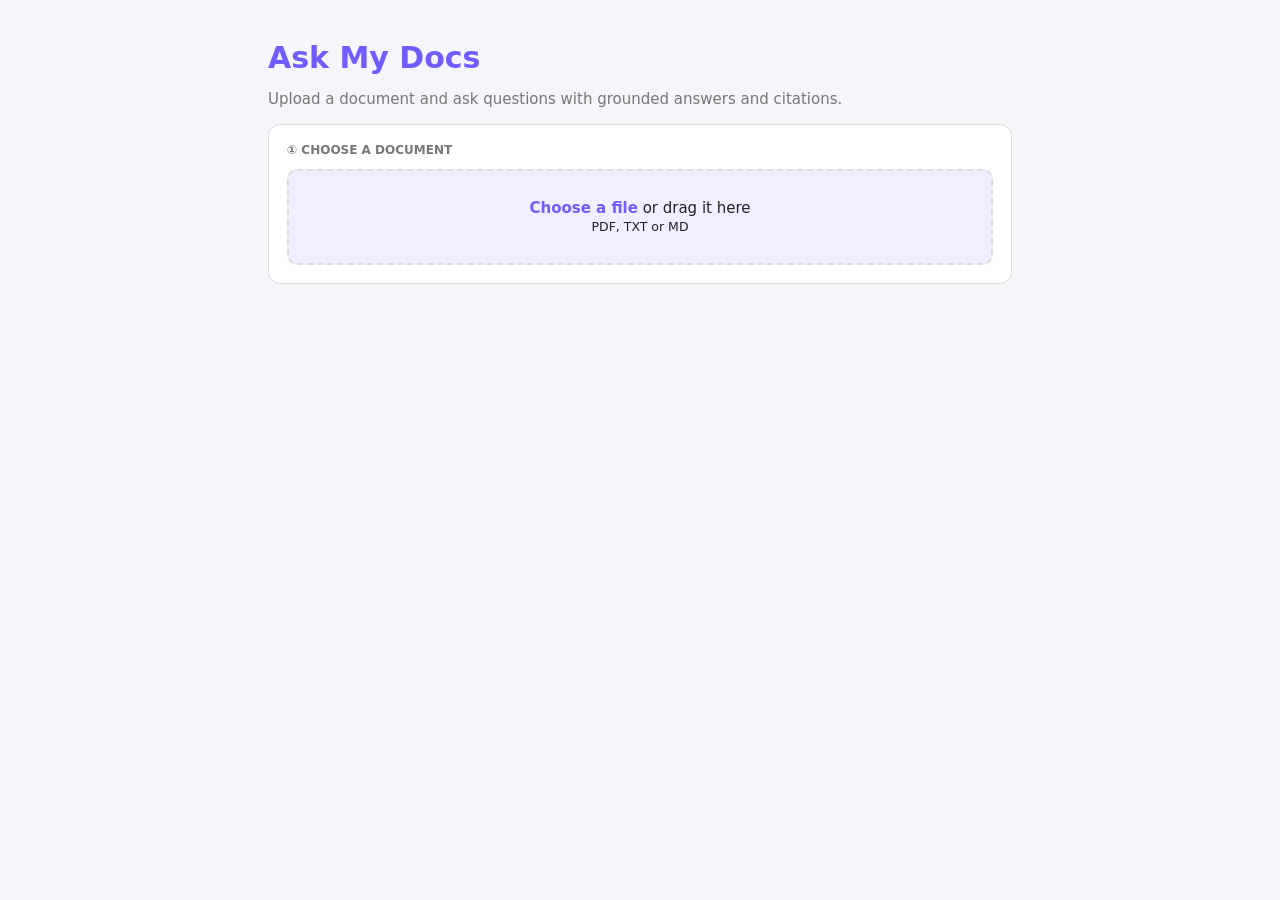
<file: index.html>
<!DOCTYPE html><html><head><meta charset="UTF-8"><meta name="viewport" content="width=device-width,initial-scale=1"><title>Ask My Docs</title><style>
*{box-sizing:border-box}body{margin:0;background:#f5f5fa;color:#222;font:15px system-ui}main{max-width:780px;margin:auto;padding:40px 18px}h1{color:#705cff;margin:0}.sub{color:#777}.card{background:#fff;border:1px solid #ddd;border-radius:12px;padding:18px;margin:16px 0}h2{font-size:12px;color:#777;text-transform:uppercase;margin:0 0 12px}.drop{display:block;text-align:center;padding:28px;border:2px dashed #ddd;border-radius:10px;background:#f1efff;cursor:pointer}.drop b{color:#705cff}#file{display:none}form{display:flex;gap:8px}input{flex:1;padding:11px;border:1px solid #ddd;border-radius:8px;font:inherit}button{padding:11px 18px;border:0;border-radius:8px;background:#705cff;color:#fff;font-weight:bold}button:disabled{opacity:.5}.src{border-left:3px solid #705cff;padding-left:10px;margin:8px 0;color:#666;white-space:pre-wrap}.note{background:#f1efff;padding:9px;border-radius:7px;color:#876800;margin:8px 0}.spin{display:inline-block;width:12px;height:12px;border:2px solid #705cff;border-top:0;border-radius:50%;animation:s .7s linear infinite}[hidden]{display:none!important}@keyframes s{to{transform:rotate(360deg)}}
</style></head><body><main>
<h1>Ask My Docs</h1><p class="sub">Upload a document and ask questions with grounded answers and citations.</p>
<div class="card"><h2>① Choose a document</h2><label class="drop" for="file"><b>Choose a file</b> or drag it here<br><small>PDF, TXT or MD</small></label><input id="file" type="file" accept=".pdf,.txt,.md"></div>
<div class="card" id="flow" hidden><h2 id="title">Working</h2><ul id="stages"></ul></div>
<div class="card" id="step2" hidden><h2>② Ask a question</h2><form id="ask"><input id="q" placeholder="What does this document say about..." required><button id="go">Ask</button></form></div>
<div id="out"></div></main><script>
const $=id=>document.getElementById(id);let doc;
function load(t,m){$("flow").hidden=0;$("title").textContent=t;$("stages").innerHTML=`<li><i class=spin></i>${m}</li>`}
async function api(u,o){let r=await fetch(u,o),d=await r.json();if(!r.ok||d.error)throw Error(d.error||"Request failed");return d}
function stages(a){$("stages").innerHTML=a.map(x=>`<li>✓ ${x.label}<br><small>${x.detail||""}</small></li>`).join("")}
function err(e){$("flow").hidden=1;$("out").innerHTML=`<div class=card><h2>Error</h2>${e}</div>`}
$("file").onchange=async e=>{let f=e.target.files[0];if(!f)return;$("out").innerHTML="";$("step2").hidden=1;load("Indexing "+f.name,"Chunking, embedding and building indexes...");try{let d=await api("/upload?name="+encodeURIComponent(f.name),{method:"POST",body:f});doc=d.doc_id;$("title").textContent=`Indexed ${d.filename} — ${d.pages} page(s)`;stages(d.stages);$("step2").hidden=0;$("q").focus()}catch(e){err(e.message)}};
$("ask").onsubmit=async e=>{e.preventDefault();let q=$("q").value.trim();if(!q)return;$("go").disabled=1;$("out").innerHTML="";load(q,"Hybrid search, reranking, then a grounded answer...");try{let d=await api("/ask",{method:"POST",headers:{"Content-Type":"application/json"},body:JSON.stringify({doc_id:doc,question:q})});stages(d.stages);$("out").innerHTML=`<div class=card><h2>Answer</h2>${d.answer}${d.warnings.map(x=>`<div class=note>${x}</div>`).join("")}<details><summary>${d.sources.length} retrieved chunk(s)</summary>${d.sources.map((x,i)=>`<div class=src><b>[${i+1}]</b> ${x}</div>`).join("")}</details></div>`}catch(e){err(e.message)}$("go").disabled=0};
</script></body></html>
</file>
